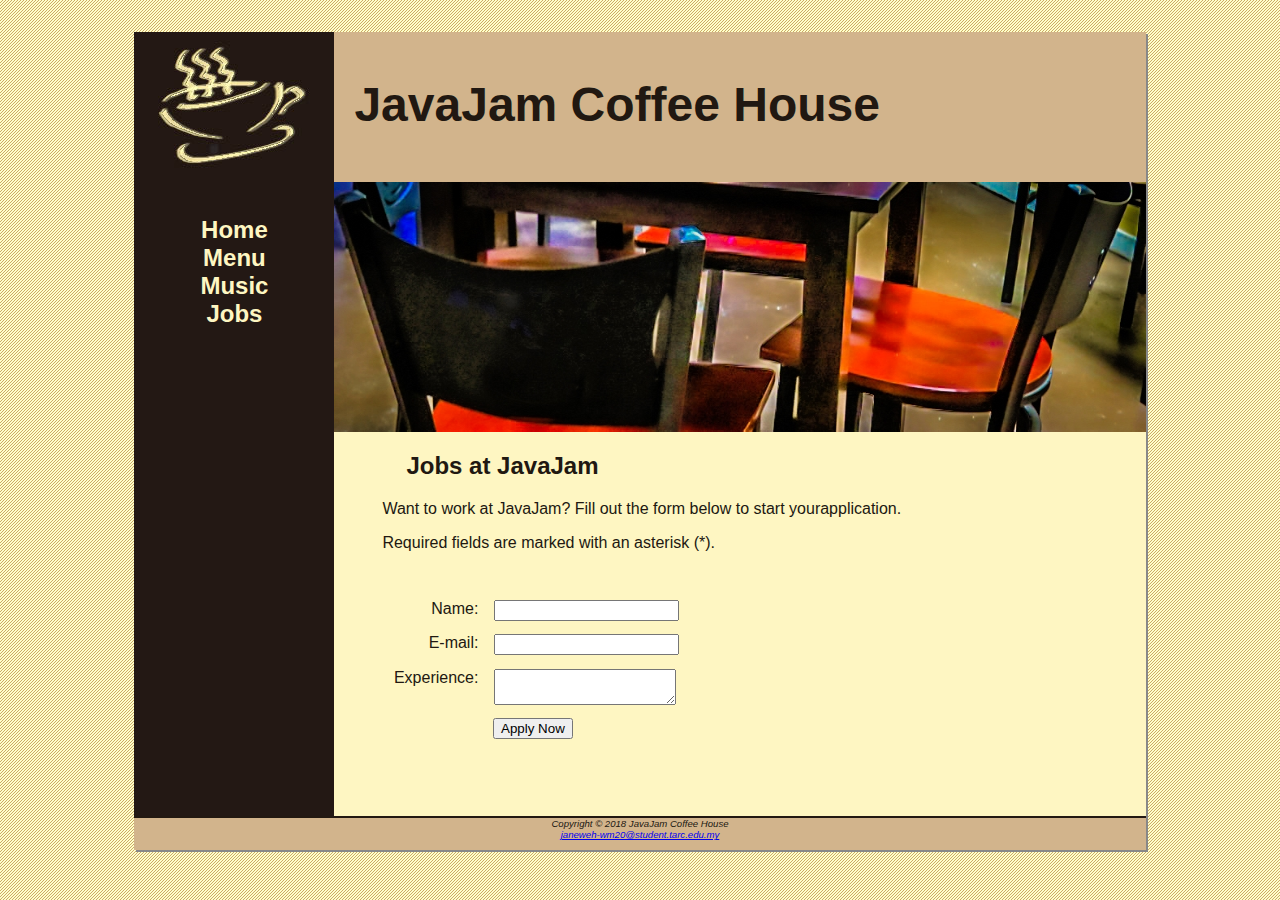
<file: jobs.html>
<!DOCTYPE html>
<html>

<head>
    <title>JavaJam Coffee House Jobs</title>
    <link rel="stylesheet" href="javajam.css" </head>
</head>

<body>
    <div id="wrapper">
        <header>
            <h1>
                JavaJam Coffee House
            </h1>
        </header>

        <nav>
            <ul>
                <li>
                    <a href="index.html">
                        Home
                    </a>
                </li>
                <li>
                    <a href="menu.html">
                        Menu
                    </a>
                </li>
                <li>
                    <a href="music.html">
                        Music
                    </a>
                </li>
                <li>
                    <a href="jobs.html">
                        Jobs
                    </a>
                </li>

            </ul>

        </nav>
        <main>
            <div id="herojobs">

            </div>

            <h2>
                Jobs at JavaJam
            </h2>

            <p>
                Want to work at JavaJam? Fill out the form below to start yourapplication.
            </p>

            <p>
                Required fields are marked with an asterisk (*).
            </p>

            <form action="http://webdevbasics.net/scripts/javajam8.php." method="POST">
                <label for="myName">Name:</label>
                <input type="text" id="myName" name="myName" required>

                <label for="myEmail">E-mail:</label>
                <input type="text" id="myEmail" name="myEmail" required>

                <label for="myExperience">Experience:</label>
                <textarea id="myExperience" name="myExperience" rows="2" cols="20" required></textarea>

                <input id="mySubmit" type="submit" value="Apply Now">
            </form>

        </main>

        <footer>
            Copyright &copy; 2018 JavaJam Coffee House <br/>
            <a href="mailto:janeweh-wm20@student.tarc.edu.my">janeweh-wm20@student.tarc.edu.my</a>
        </footer>
    </div>
</body>


</html>
</file>
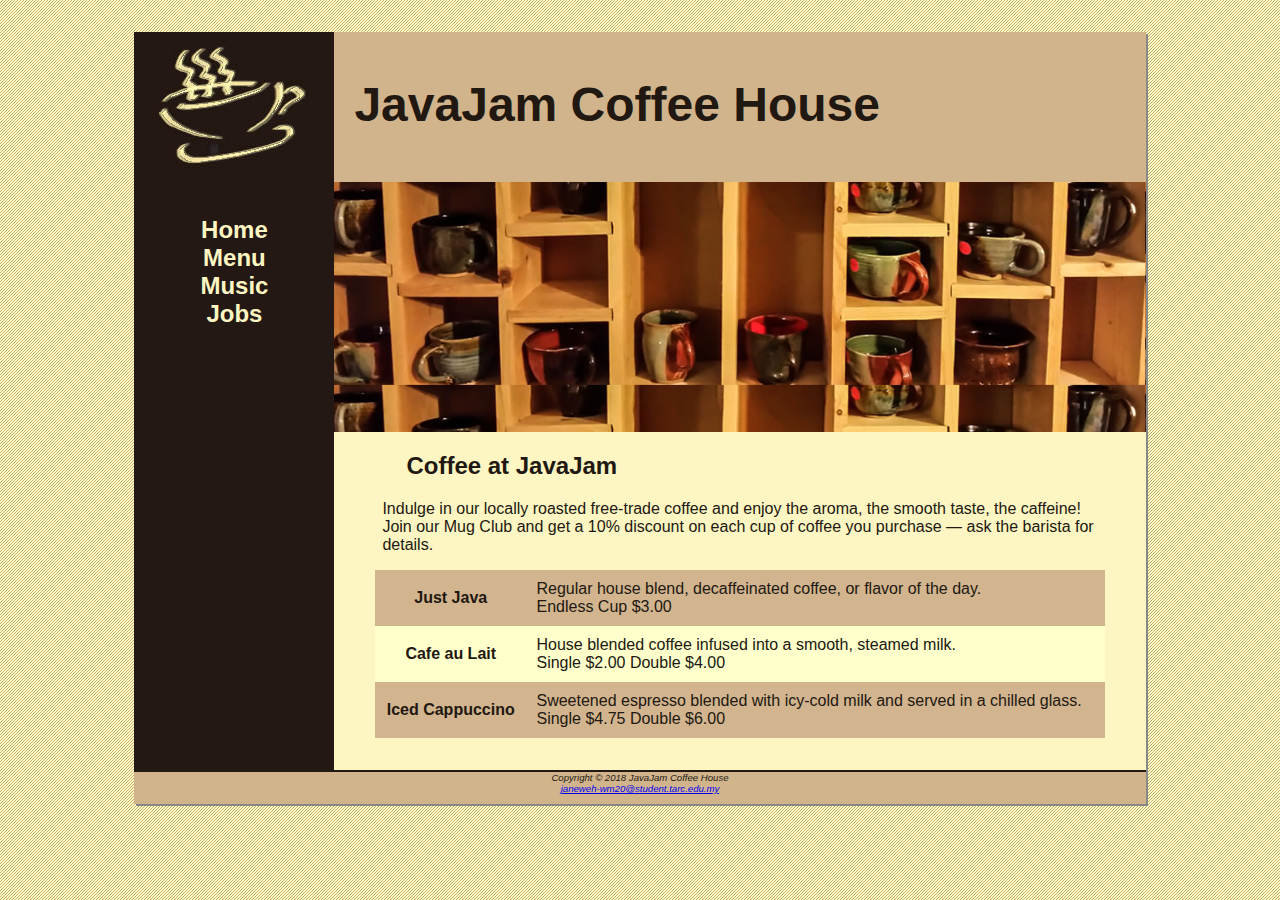
<file: menu.html>
<!DOCTYPE html>
<html>

<head>
    <title>JavaJam Coffee House Menu</title>
    <link rel="stylesheet" href="javajam.css" </head>
</head>

<body>
    <div id="wrapper">
        <header>
            <h1>
                JavaJam Coffee House
            </h1>
        </header>

        <nav>
            <ul>
                <li>
                    <a href="index.html">
                        Home
                    </a>
                </li>
                <li>
                    <a href="menu.html">
                        Menu
                    </a>
                </li>
                <li>
                    <a href="music.html">
                        Music
                    </a>
                </li>
                <li>
                    <a href="jobs.html">
                        Jobs
                    </a>
                </li>

            </ul>

        </nav>
        <main>
            <div id="heromugs">

            </div>

            <h2>
                Coffee at JavaJam
            </h2>

            <p>
                Indulge in our locally roasted free-trade coffee and enjoy the aroma, the smooth taste, the caffeine! Join our Mug Club and get a 10% discount on each cup of coffee you purchase — ask the barista for details.
            </p>

            <table>
                <tr>
                    <th>
                        Just Java
                    </th>
                    <td>
                        Regular house blend, decaffeinated coffee, or flavor of the day. <br/> Endless Cup $3.00
                    </td>
                </tr>
                <tr>
                    <th>
                        Cafe au Lait
                    </th>
                    <td>
                        House blended coffee infused into a smooth, steamed milk. <br/> Single $2.00 Double $4.00
                    </td>
                </tr>
                <tr>
                    <th>
                        Iced Cappuccino
                    </th>
                    <td>
                        Sweetened espresso blended with icy-cold milk and served in a chilled glass. <br/> Single $4.75 Double $6.00
                    </td>
                </tr>
            </table>

        </main>

        <footer>
            Copyright &copy; 2018 JavaJam Coffee House <br/>
            <a href="mailto:janeweh-wm20@student.tarc.edu.my">janeweh-wm20@student.tarc.edu.my</a>
        </footer>
    </div>
</body>


</html>
</file>
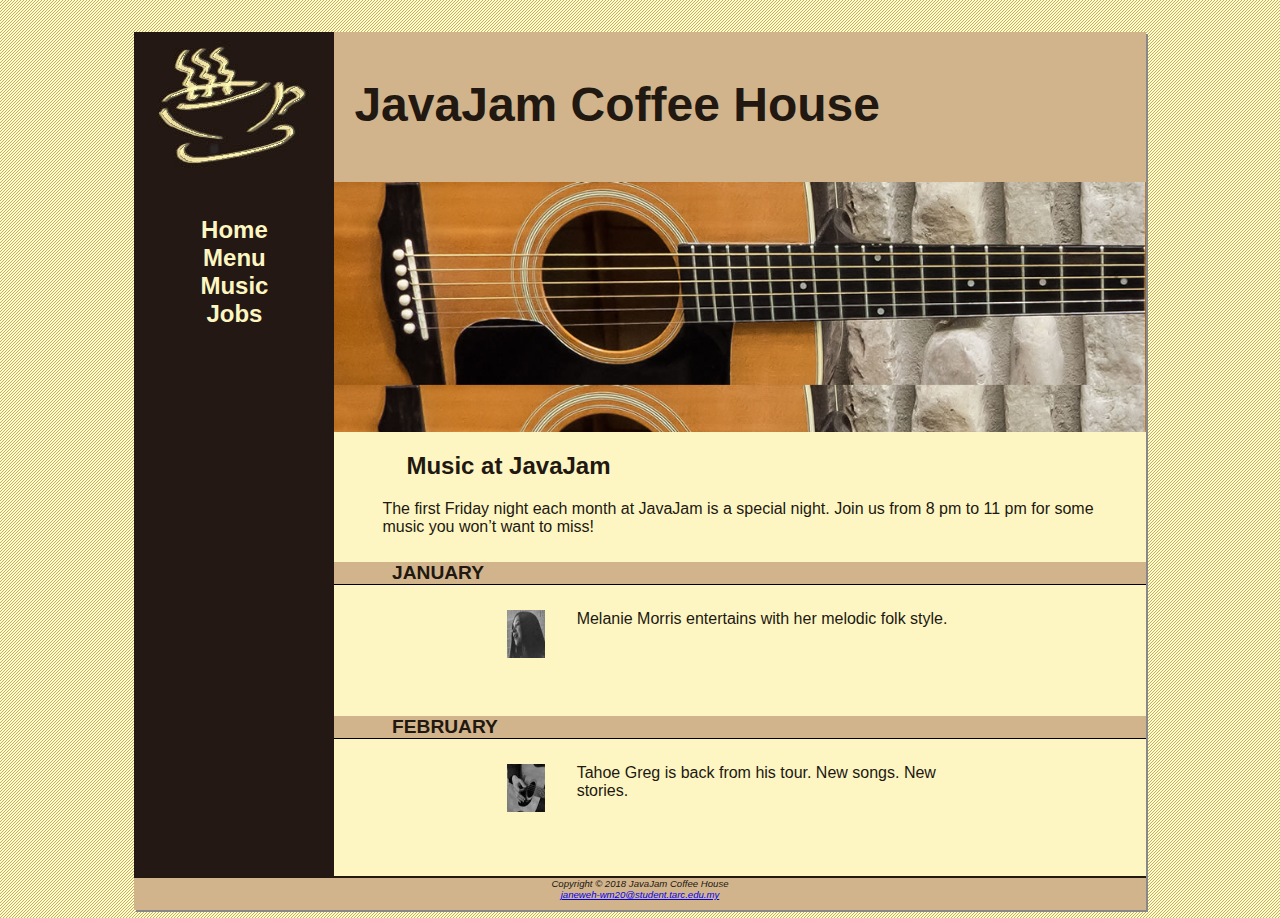
<file: music.html>
<!DOCTYPE html>
<html>

<head>
    <title>JavaJam Coffee House Music</title>
    <link rel="stylesheet" href="javajam.css" </head>
</head>

<body>
    <div id="wrapper">
        <header>
            <h1>
                JavaJam Coffee House
            </h1>
        </header>

        <nav>
            <ul>
                <li>
                    <a href="index.html">
                        Home
                    </a>
                </li>
                <li>
                    <a href="menu.html">
                        Menu
                    </a>
                </li>
                <li>
                    <a href="music.html">
                        Music
                    </a>
                </li>
                <li>
                    <a href="jobs.html">
                        Jobs
                    </a>
                </li>
            </ul>
        </nav>

        <main>
            <div id="heroguitar">

            </div>
            <h2>
                Music at JavaJam
            </h2>

            <p>
                The first Friday night each month at JavaJam is a special night. Join us from 8 pm to 11 pm for some music you won’t want to miss!
            </p>

            <h4>January</h4>

            <div class="details">
                <a href="image/melanie.jpg">
                    <img class="floatleft" src="image/melaniethumb.jpg" alt="melanie thumb" height="80px" width="80px" />
                </a>
                Melanie Morris entertains with her melodic folk style.
            </div>

            <h4>February</h4>

            <div class="details">
                <a href="image/greg.jpg">
                    <img class="floatleft" src="image/gregthumb.jpg" alt="greg thumb" height="80px" width="80px" />
                </a>
                Tahoe Greg is back from his tour. New songs. New stories.
            </div>
        </main>

        <footer>
            Copyright &copy; 2018 JavaJam Coffee House <br/>
            <a href="mailto:janeweh-wm20@student.tarc.edu.my">janeweh-wm20@student.tarc.edu.my</a>
        </footer>
    </div>
</body>


</html>
</file>
<file: javajam.css>
* {
    box-sizing: border-box;
}

body {
    color: #211811;
    font-family: Arial, Helvetica, sans-serif;
    background-image: url("image/background.gif");
}

header {
    background-color: #d2b48c;
    background-image: url("image/javajamlogo.jpg");
    height: 150px;
    background-repeat: no-repeat;
}

h1 {
    padding-top: 45px;
    padding-left: 220px;
    font-size: 3em;
}

nav {
    text-align: center;
    font-weight: bold;
    font-size: 1.5em;
    padding-top: 10px;
    float: left;
    width: 200px;
}

nav a {
    text-decoration: none;
}

nav a:link {
    color: #FEF6C2;
}

nav a:visited {
    color: #D2B48C;
}

nav a:hover {
    color: #CC9933;
}

nav ul {
    padding-left: 0px;
    list-style-type: none;
}

footer {
    background-color: #d2b48c;
    font-size: .60em;
    font-style: italic;
    text-align: center;
    padding-bottom: 10px;
    border-top: 2px solid #221811;
}

#wrapper {
    width: 80%;
    margin-left: auto;
    margin-right: auto;
    background-color: #231814;
    min-width: 900px;
    max-width: 1280px;
    box-shadow: 2px 2px #888888;
}

h4 {
    text-transform: uppercase;
    border-bottom: 1px solid #000000;
    clear: left;
    background-color: #D2B48C;
    font-size: 1.2em;
    padding-left: .5em;
    padding-bottom: 0;
}

main {
    padding-left: 0;
    padding-right: 0;
    padding-bottom: 2em;
    padding-top: 0;
    margin-left: 200px;
    display: block;
    background-color: #FEF6C2;
}

main h2,
main h3,
main h4,
main p,
main div,
main ul,
main dl {
    padding-left: 3em;
    padding-right: 2em;
}

.details {
    padding-left: 20%;
    padding-right: 20%;
    overflow: auto;
}

.details a {
    text-decoration: none;
}

img {
    padding-left: 10px;
    padding-right: 10px;
}

#heroroad {
    background-image: url("image/heroroad.jpg");
    background-size: 100%;
    height: 250px;
}

#heromugs {
    background-image: url("image/heromugs.jpg");
    background-size: 100%;
    height: 250px;
}

#heroguitar {
    background-image: url("image/heroguitar.jpg");
    background-size: 100%;
    height: 250px;
}

.floatleft {
    float: left;
    padding-right: 2em;
    padding-bottom: 2em;
}

header,
nav,
main,
footer {
    display: block;
}

table {
    width: 90%;
    margin-left: auto;
    margin-right: auto;
    border-spacing: 0;
    background-color: #FFFFCC;
}

td,
th {
    padding: 10px;
}

tr:nth-of-type(odd) {
    background-color: #D2B48E;
}

form {
    padding: 2em;
}

label {
    float: left;
    display: block;
    text-align: right;
    width: 8em;
    padding-right: 1em;
}

input,
textarea {
    display: block;
    margin-bottom: 1em;
}

#mySubmit {
    margin-left: 9.5em;
}

#herojobs {
    height: 250px;
    background-image: url("image/herojobs.jpg");
    background-size: 100% 100%;
}

@media screen and (max-device-width: 640px) {
    #herojobs {
        display: none;
    }
}
</file>
